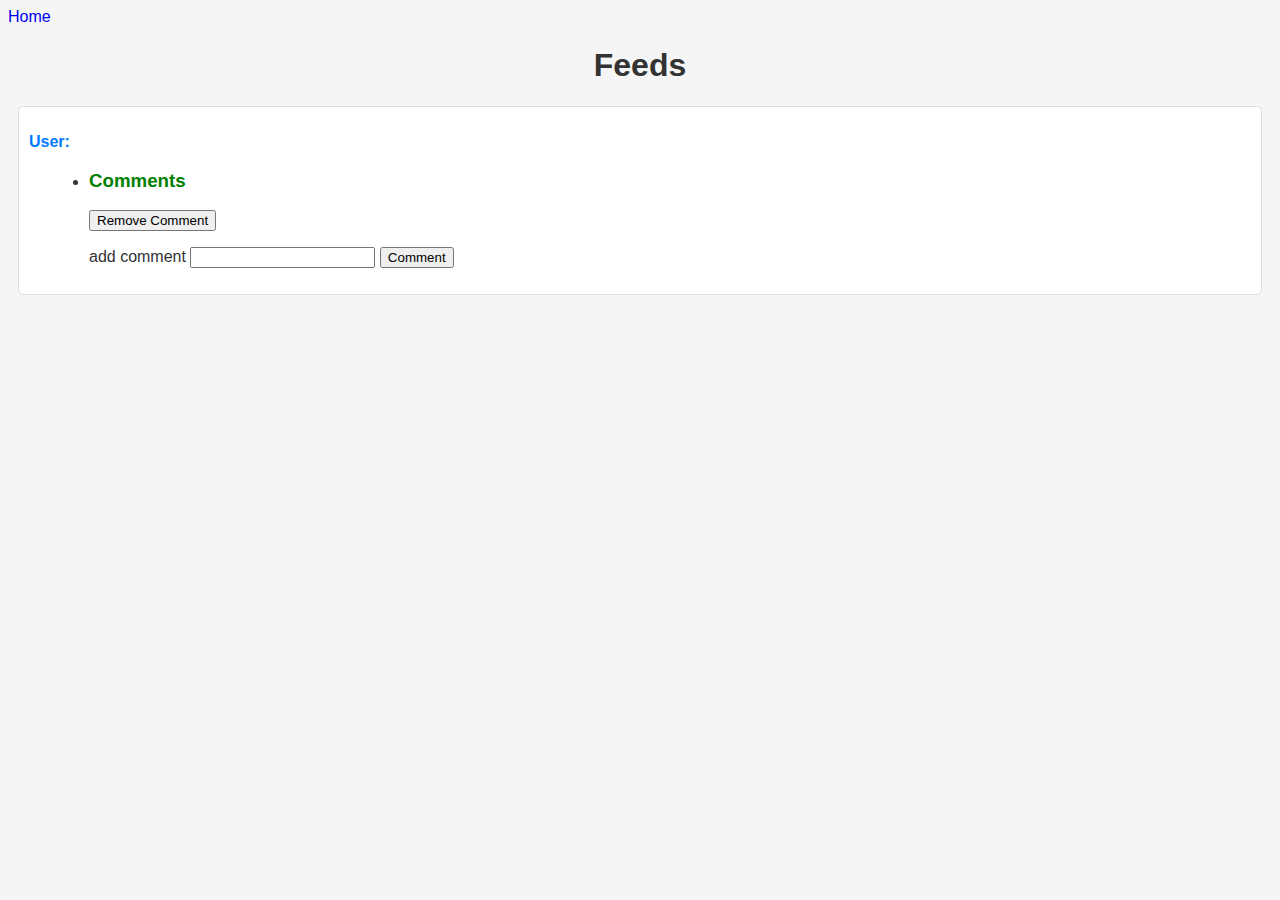
<file: src/main/resources/templates/feeds.html>
<!DOCTYPE html>
<html>
<head>
    <title>Feeds</title>
    <style>
        body {
            font-family: Arial, sans-serif;
            background-color: #f5f5f5;
        }

        h1 {
            text-align: center;
            color: #333;
        }

        .user-container {
            background-color: #fff;
            padding: 10px;
            margin: 10px;
            border: 1px solid #ddd;
            border-radius: 5px;
        }

        .username {
            font-weight: bold;
            color: #007bff;
        }

        .post-content {
            margin-left: 20px;
            color: #333;
        }

        a {
            text-decoration: none;
        }
        /* Footer Styles */
        footer {
            background-color: #333;
            color: #fff;
            text-align: center;
            padding: 10px 0;
                justify-content: space-around;
    display: flex;
    height: 50px;
    margin-top: 400px;
        }

        /* Style for the contact link */
        footer a {
            color: #ff9900;
            text-decoration: none;
        }

        /* Style for the link on hover */
        footer a:hover {
            text-decoration: underline;
        }

        /* Style for <p> elements in the footer */
        footer p {
            font-size: 18px;
            margin: 5px 0;
        }
    </style>
</head>
<body>
<a href="/">Home</a>
<h1>Feeds</h1>
<div th:each="userPosts, userIndex : ${postsByFollowedUsers}" class="user-container">
    <!-- Display the username above user's posts -->
    <p class="username">
        User: <a th:href="'/profile/' + ${followedUserIds[userIndex.index]}"
                 th:text="${followedUserNames[userIndex.index]}"></a>
    </p>
    <ul>
        <!-- Iterate through the posts for the current user -->
        <li th:each="post : ${userPosts}" class="post-content">
            <!-- Display the post content -->
            <p th:text="${post.body}"></p>
            <h3 style="color:green;">Comments</h3>
            <div th:each="comment:${post.comments}">
                <p th:text="${comment.text}"> <form th:action="'/delete-comment/'+${comment.id}+'/'+${post.id}" method="post"><input type="submit" value="Remove Comment"></form></p>
            </div>
            <form th:action="'/add-comment/'+${post.id}" method="post">
                <label for="text">add comment</label>
                <input type="text" name="text" id="text">
                <input type="submit" value="Comment">
            </form>
        </li>
    </ul>
</div>
<div th:replace="/fragments/footer :: footer-frag"></div>

</body>
</html>
</file>
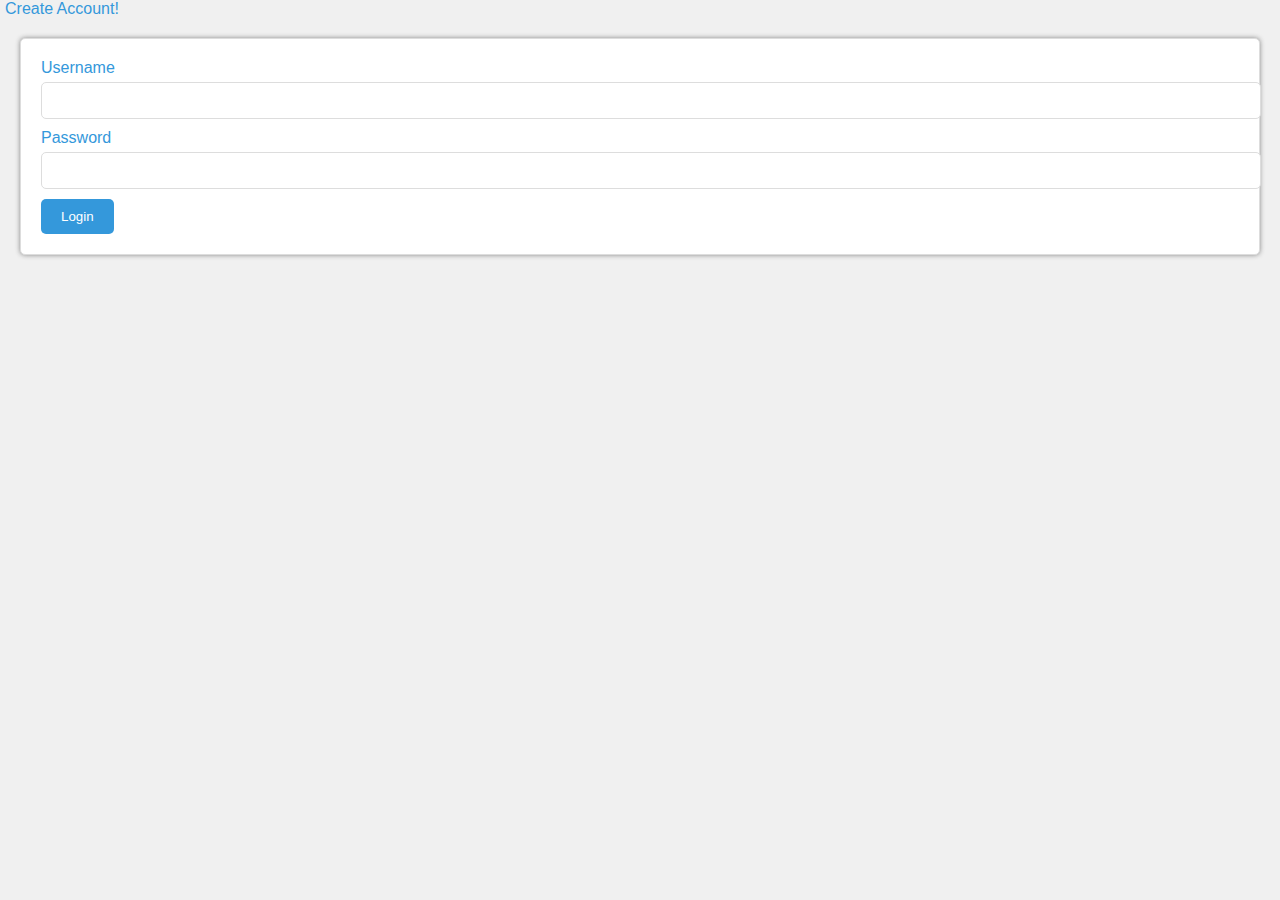
<file: src/main/resources/templates/login.html>
<!doctype html>
<html lang="en">
<head>
    <meta charset="UTF-8">
    <meta name="viewport"
          content="width=device-width, user-scalable=no, initial-scale=1.0, maximum-scale=1.0, minimum-scale=1.0">
    <meta http-equiv="X-UA-Compatible" content="ie=edge">
    <title>Log in</title>
    <style>
           body {
            background-color: #f0f0f0;
            color: #333;
            font-family: Arial, sans-serif;
            margin: 0;
            padding: 0;
        }

        a {
            text-decoration: none;
            color: #3498db;
            padding: 5px;
        }

        form {
            background-color: #fff;
            border: 1px solid #ddd;
            padding: 20px;
            margin: 20px;
            border-radius: 5px;
            box-shadow: 0px 0px 5px #888;
        }

        label {
            display: block;
            margin-bottom: 5px;
            color: #3498db;
        }

        input[type="text"],
        input[type="password"] {
            width: 100%;
            padding: 10px;
            margin-bottom: 10px;
            border: 1px solid #ddd;
            border-radius: 5px;
        }

        input[type="submit"] {
            background-color: #3498db;
            color: #fff;
            padding: 10px 20px;
            border: none;
            border-radius: 5px;
            cursor: pointer;
        }
         /* Footer Styles */
        footer {
            background-color: #333;
            color: #fff;
            text-align: center;
            padding: 10px 0;
                justify-content: space-around;
    display: flex;
    height: 50px;
    margin-top: 400px;
        }

        /* Style for the contact link */
        footer a {
            color: white;
            text-decoration: none;
        }

        /* Style for the link on hover */
        footer a:hover {
            text-decoration: underline;
        }

        /* Style for <p> elements in the footer */
        footer p {
            font-size: 18px;
            margin: 5px 0;
        }
    </style>
</head>
<body>
<a href="/signup" method ="get"> Create Account!</a>
<form action="/login" method="post">
    <label for="username">Username</label>
    <input type="text" name="username" id="username">
    <label for="password">Password</label>
    <input type="password" name="password" id="password">
    <input type="submit" value="Login">

</form>
<div th:replace="/fragments/footer :: footer-frag"></div>
</body>
</html>
</file>
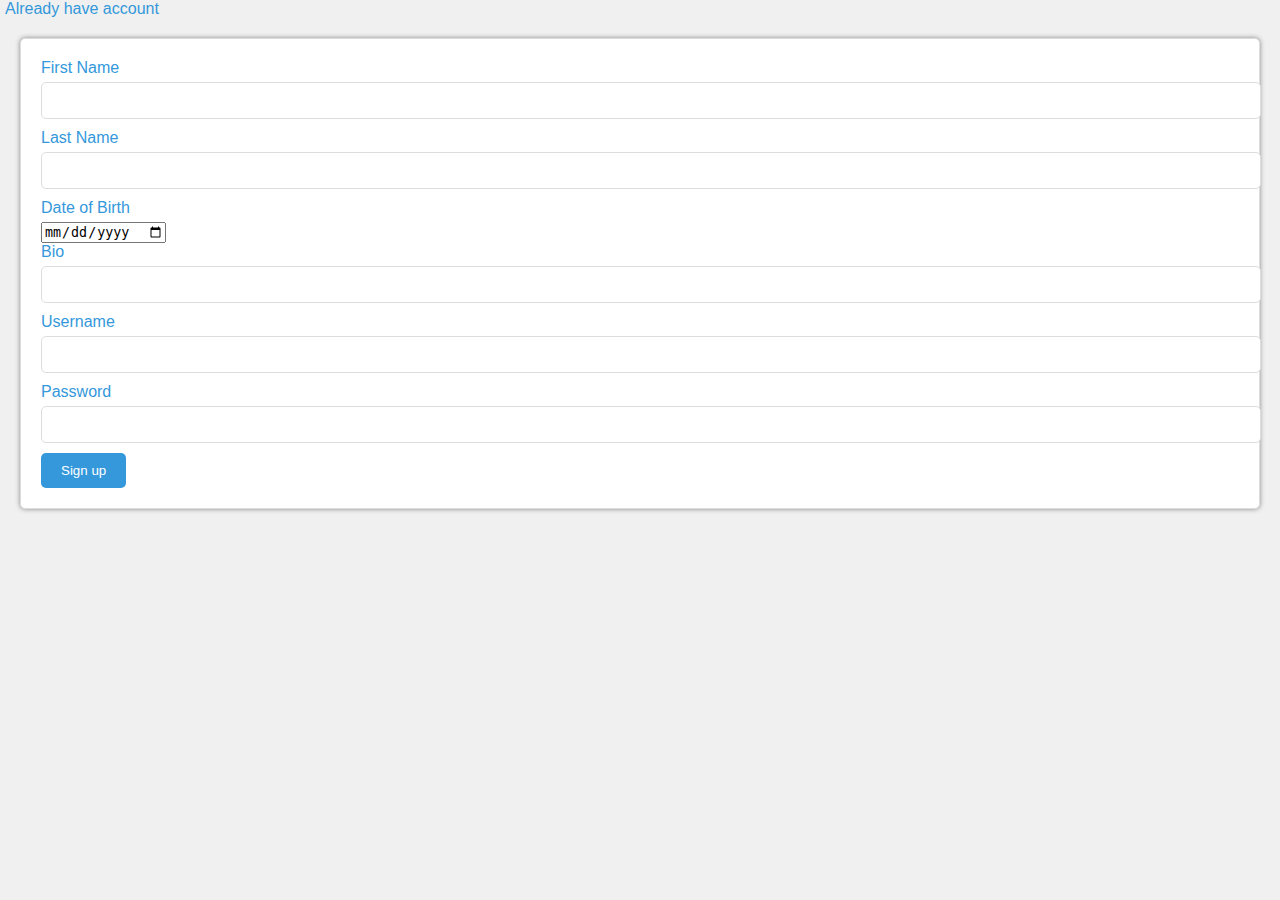
<file: src/main/resources/templates/signup.html>
<!DOCTYPE html>
<html lang="en">
<head>
    <meta charset="UTF-8">
    <title>Sign up</title>
<!--    <link rel="stylesheet" type="text/css" href="/registerstyle.css">-->
    <style>
           body {
            background-color: #f0f0f0;
            color: #333;
            font-family: Arial, sans-serif;
            margin: 0;
            padding: 0;
        }

        a {
            text-decoration: none;
            color: #3498db;
            padding: 5px;
        }

        form {
            background-color: #fff;
            border: 1px solid #ddd;
            padding: 20px;
            margin: 20px;
            border-radius: 5px;
            box-shadow: 0px 0px 5px #888;
        }

        label {
            display: block;
            margin-bottom: 5px;
            color: #3498db;
        }

        input[type="text"],
        input[type="password"] {
            width: 100%;
            padding: 10px;
            margin-bottom: 10px;
            border: 1px solid #ddd;
            border-radius: 5px;
        }

        input[type="submit"] {
            background-color: #3498db;
            color: #fff;
            padding: 10px 20px;
            border: none;
            border-radius: 5px;
            cursor: pointer;
        }
         /* Footer Styles */
        footer {
            background-color: #333;
            color: #fff;
            text-align: center;
            padding: 10px 0;
                justify-content: space-around;
    display: flex;
    height: 50px;
    margin-top: 400px;
        }

        /* Style for the contact link */
        footer a {
            color: white;
            text-decoration: none;
        }

        /* Style for the link on hover */
        footer a:hover {
            text-decoration: underline;
        }

        /* Style for <p> elements in the footer */
        footer p {
            font-size: 18px;
            margin: 5px 0;
        }
        </style>
</head>
<body>
<a href="/login" method ="get"> Already have account</a>
<form action="/signup" method="post">
    <label for="firstName">First Name</label>
    <input type="text" name="firstName" id="firstName">
    <label for="lastName">Last Name</label>
    <input type="text" name="lastName" id="lastName">
    <label for="dateOfBirth">Date of Birth</label>
    <input type="date" name="dateOfBirth" id="dateOfBirth" placeholder="yyyy-MM-dd">
    <label for="bio">Bio</label>
    <input type="text" name="bio" id="bio">
    <label for="username">Username</label>
    <input type="text" name="username" id="username">
    <label for="password">Password</label>
    <input type="password" name="password" id="password">
    <input type="submit" value="Sign up">
    <div th:replace="/fragments/error-fragment :: error-frag"></div>
</form>
<div th:replace="/fragments/footer :: footer-frag"></div>

</body>
</html>
</file>
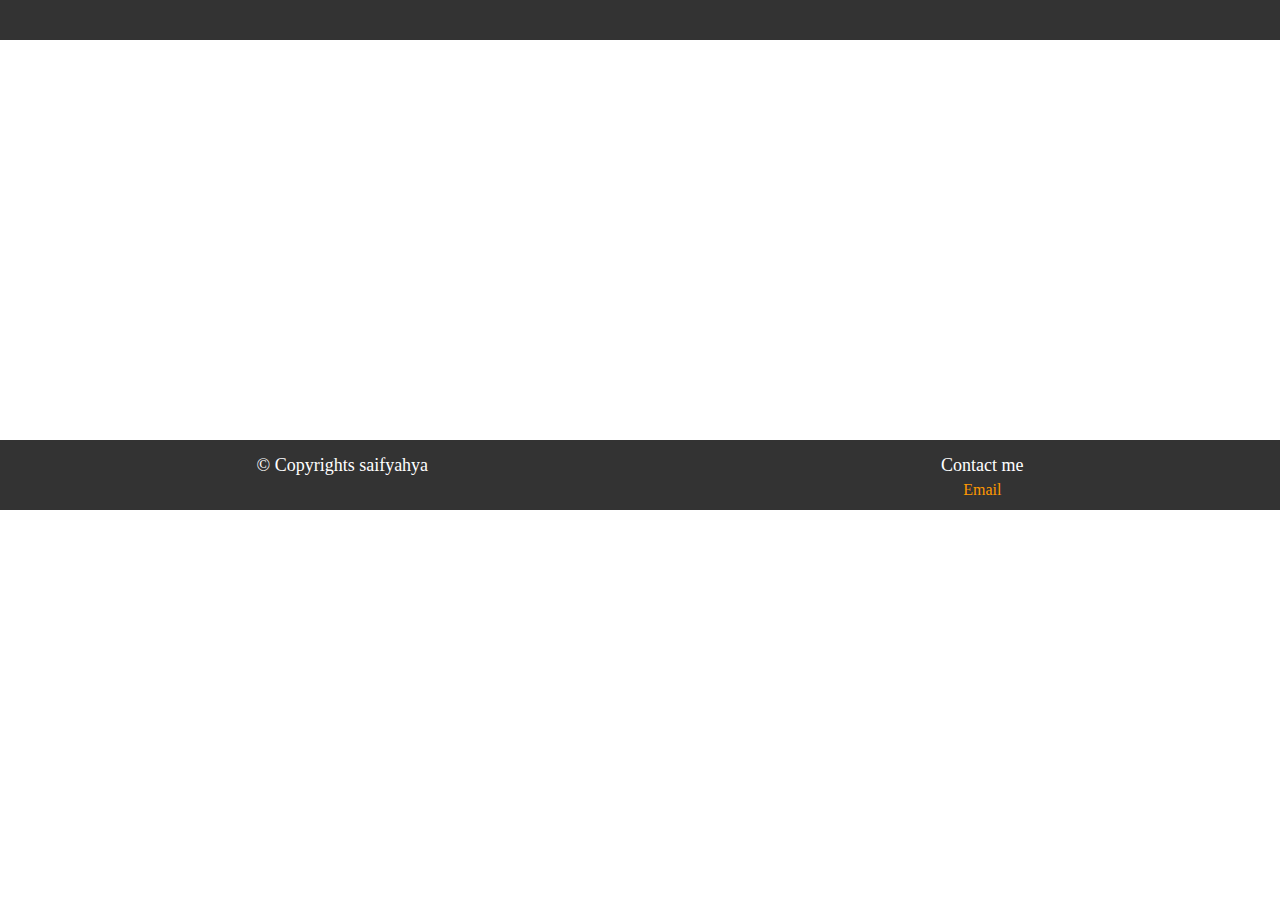
<file: src/main/resources/templates/fragments/footer.html>
<!DOCTYPE html>
<html>
<head>
  <style>
        /* Body Styles */
        body {
            margin: 0;
            padding: 0;
            display: flex;
            flex-direction: column;
            min-height: 100vh; /* Ensure the body takes at least the full viewport height */
        }

        /* Header Styles */
        header {
            background-color: #333;
            color: #fff;
            text-align: center;
            padding: 20px 0;
        }
 /* Footer Styles */
        footer {
            background-color: #333;
            color: #fff;
            text-align: center;
            padding: 10px 0;
                justify-content: space-around;
    display: flex;
    height: 50px;
    margin-top: 400px;
        }

        /* Style for the contact link */
        footer a {
            color: #ff9900;
            text-decoration: none;
        }

        /* Style for the link on hover */
        footer a:hover {
            text-decoration: underline;
        }

        /* Style for <p> elements in the footer */
        footer p {
            font-size: 18px;
            margin: 5px 0;
        }
    </style>
</head>
<body>
<!-- Header Section -->
<header>
  <!-- Your header content here -->
</header>

<!-- Main Content Section -->
<main>
  <!-- Your webpage content here -->
</main>

<!-- Footer Section -->
<footer th:fragment="footer-frag">
  <p>&copy; Copyrights saifyahya</p>
  <div>
  <p>Contact me</p>
  <a href="mailto:saifbarakat991@gmail.com">Email</a>
  </div>
</footer>
</body>
</html>
</file>
